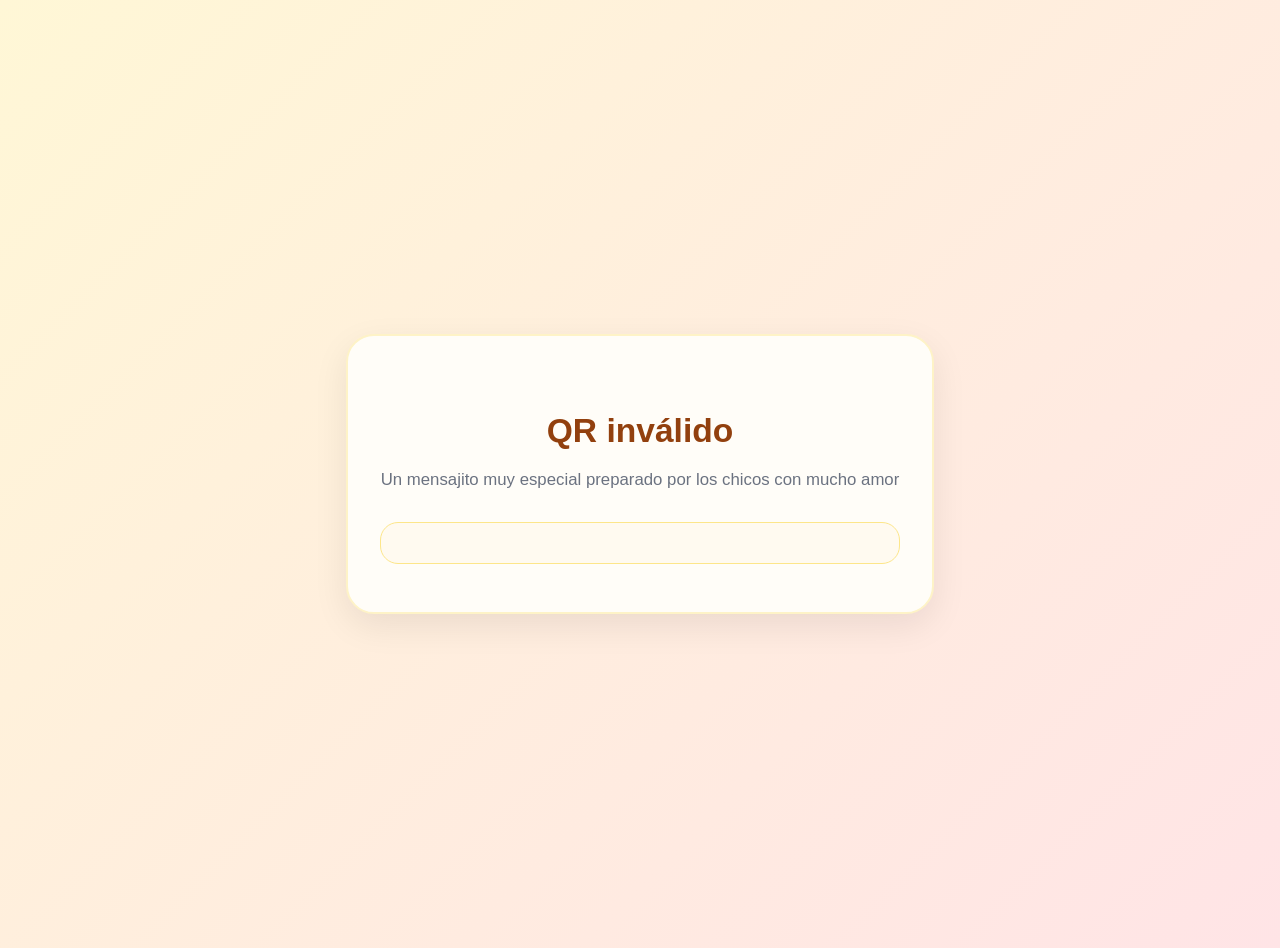
<file: public/index.html>
<!DOCTYPE html>
<html lang="es">

<head>
    <meta charset="UTF-8">
    <meta name="viewport" content="width=device-width, initial-scale=1.0">
    <title>Sapitos</title>

    <!-- Tu archivo CSS -->
    <link rel="stylesheet" href="styles.css">
</head>

<body>

    <main class="page">
        <section class="card">

            <h1 id="title" class="title">Cargando...</h1>

            <p class="subtitle">
                Un mensajito muy especial preparado por los chicos con mucho amor
            </p>

            <div id="container" class="audio-container"></div>
        </section>
    </main>

    <script>
        const params = new URLSearchParams(window.location.search);
        const name = (params.get("name") || "").toLowerCase();

        const title = document.getElementById("title");
        const container = document.getElementById("container");

        if (!name) {
            title.innerText = "QR inválido";
        }
        else if (name == "adan") {
            title.innerText = "Un recuerdo especial de ADAN";

            const subtitle = document.getElementsByClassName("subtitle")[0];
            subtitle.innerText = "";

            const gallery = document.createElement("div");
            gallery.className = "image-gallery";

            const img1 = document.createElement("img");
            img1.src = "/imagenes/1.jpeg";
            img1.alt = "Foto 1 de Adán";

            const img2 = document.createElement("img");
            img2.src = "/imagenes/2.jpeg";
            img2.alt = "Foto 2 de Adán";

            gallery.appendChild(img1);
            gallery.appendChild(img2);

            container.appendChild(gallery);
        } else {
            title.innerText = "Audio de " + name.toUpperCase();

            const audio = document.createElement("audio");
            audio.controls = true;
            audio.autoplay = true;

            audio.src = `/audios/${name}.ogg`;

            audio.onerror = () => {
                title.innerText = "No existe audio para: " + name;
            };

            container.appendChild(audio);
        }
    </script>

</body>

</html>
</file>
<file: public/styles.css>
body {
    margin: 0;
    font-family: "Trebuchet MS", "Arial", sans-serif;
    background: linear-gradient(135deg, #fff7d6, #ffe4e6);
    min-height: 100vh;
}

.page {
    display: flex;
    justify-content: center;
    align-items: center;
    min-height: 100vh;
    padding: 24px;
}

.card {
    background: #fffdf8;
    border-radius: 28px;
    padding: 48px 32px;
    max-width: 520px;
    width: 100%;
    text-align: center;
    box-shadow: 0 12px 35px rgba(0, 0, 0, 0.08);
    border: 2px solid #fef3c7;
}

.icon {
    font-size: 70px;
    margin-bottom: 18px;
}

.title {
    font-size: 2.1rem;
    margin-bottom: 12px;
    color: #92400e;
    font-weight: bold;
}

.subtitle {
    color: #6b7280;
    margin-bottom: 28px;
    font-size: 1.05rem;
    line-height: 1.6;
}

.audio-container {
    background: #fffaf0;
    padding: 20px;
    border-radius: 18px;
    border: 1px solid #fde68a;
}

.audio-container audio {
    width: 100%;
    max-width: 350px;
}

.audio-container img {
    width: 100%;
    max-width: 220px;
    border-radius: 18px;
    margin: 10px;
    box-shadow: 0 6px 18px rgba(0, 0, 0, 0.12);
    border: 3px solid #fff;
    object-fit: cover;
}

.image-gallery {
    display: flex;
    justify-content: center;
    gap: 16px;
    flex-wrap: wrap;
}
</file>
